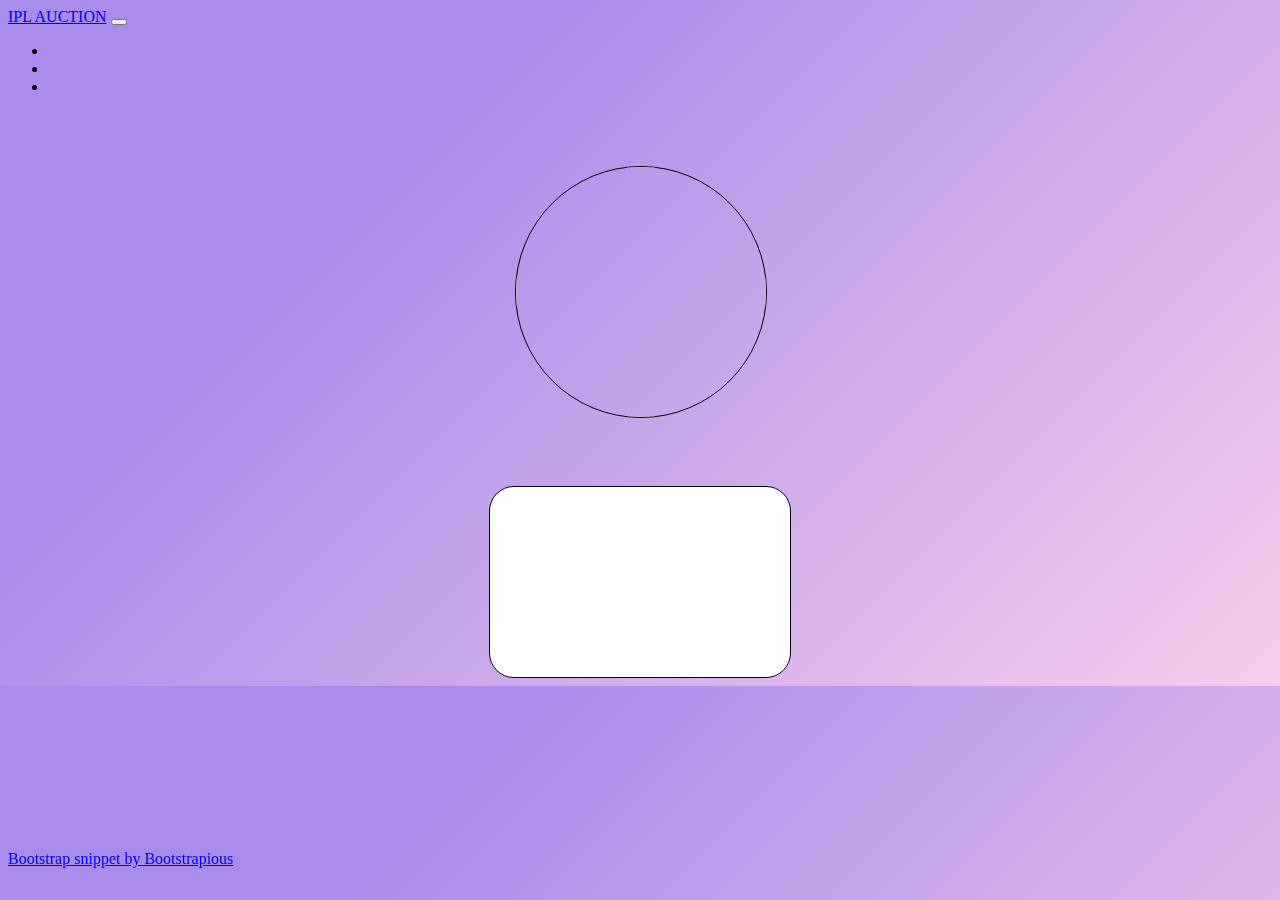
<file: player.html>
<!doctype html>
<html lang="en">
  <head>
    <!-- Required meta tags -->
    <meta charset="utf-8">
    <meta name="viewport" content="width=device-width, initial-scale=1">
    <link href="./player.css" rel="stylesheet"/>
    <!-- Bootstrap CSS -->
    <link href="https://cdn.jsdelivr.net/npm/bootstrap@5.0.2/dist/css/bootstrap.min.css" rel="stylesheet" integrity="sha384-EVSTQN3/azprG1Anm3QDgpJLIm9Nao0Yz1ztcQTwFspd3yD65VohhpuuCOmLASjC" crossorigin="anonymous">

    <title>Player Details</title>
  </head>
  <body>
    <nav class="navbar fixed-top navbar-expand-lg navbar-light bg-light">
        <div class="container-fluid">
          <a class="navbar-brand" href="./index.html">IPL AUCTION</a>
          <button class="navbar-toggler" type="button" data-bs-toggle="collapse" data-bs-target="#navbarSupportedContent" aria-controls="navbarSupportedContent" aria-expanded="false" aria-label="Toggle navigation">
            <span class="navbar-toggler-icon"></span>
          </button>
          <div class="collapse navbar-collapse" id="navbarSupportedContent">
            <ul class="navbar-nav me-auto mb-2 mb-lg-0">
              <li class="nav-item">
                <a class="nav-link active" aria-current="page" href="#"></a>
              </li>
              <li class="nav-item">
                <a class="nav-link" href="#"></a>
              </li>
              <!-- <li class="nav-item dropdown">
                <a class="nav-link dropdown-toggle" href="#" id="navbarDropdown" role="button" data-bs-toggle="dropdown" aria-expanded="false"></a>
                <ul class="dropdown-menu" aria-labelledby="navbarDropdown">
                  <li><a class="dropdown-item" href="#"></a></li>
                  <li><a class="dropdown-item" href="#"></a></li>
                  <li><hr class="dropdown-divider"></li>
                  <li><a class="dropdown-item" href="#"></a></li>
                </ul>
              </li> -->
              <li class="nav-item">
                <a class="nav-link disabled" href="#" tabindex="-1" aria-disabled="true"></a>
              </li>
            </ul>
            <!-- <form class="d-flex">
              <input class="form-control me-2" type="search" placeholder="Search" aria-label="Search">
              <button class="btn btn-outline-success" type="submit">Search</button>
            </form> -->
          </div>
        </div>
      </nav>

      <div class="img-container">
          <img class="player-icon"/>
      </div>
      <div class="text-container">
          <h5 class="player-name"></h5>
          <h6 class="player-team"></h6>
          <p class="player-role"></p>
          <p class="player-price"></p>
          <p class="player-status"></p>
      </div>
      
      <footer class="py-4 bg-dark flex-shrink-0">
        <div class="container text-center">
          <a href="https://bootstrapious.com/snippets" class="text-muted">Bootstrap snippet by Bootstrapious</a>
        </div>
    </footer>
    

    <!-- Optional JavaScript; choose one of the two! -->

    <!-- Option 1: Bootstrap Bundle with Popper -->
    <script src="https://cdn.jsdelivr.net/npm/bootstrap@5.0.2/dist/js/bootstrap.bundle.min.js" integrity="sha384-MrcW6ZMFYlzcLA8Nl+NtUVF0sA7MsXsP1UyJoMp4YLEuNSfAP+JcXn/tWtIaxVXM" crossorigin="anonymous"></script>
    <script src="https://code.jquery.com/jquery-3.6.0.js" integrity="sha256-H+K7U5CnXl1h5ywQfKtSj8PCmoN9aaq30gDh27Xc0jk=" crossorigin="anonymous"></script>
    <script src="./player.js"></script>
    <!-- Option 2: Separate Popper and Bootstrap JS -->
    <!--
    <script src="https://cdn.jsdelivr.net/npm/@popperjs/core@2.9.2/dist/umd/popper.min.js" integrity="sha384-IQsoLXl5PILFhosVNubq5LC7Qb9DXgDA9i+tQ8Zj3iwWAwPtgFTxbJ8NT4GN1R8p" crossorigin="anonymous"></script>
    <script src="https://cdn.jsdelivr.net/npm/bootstrap@5.0.2/dist/js/bootstrap.min.js" integrity="sha384-cVKIPhGWiC2Al4u+LWgxfKTRIcfu0JTxR+EQDz/bgldoEyl4H0zUF0QKbrJ0EcQF" crossorigin="anonymous"></script>
    -->
  </body>
</html>
</file>
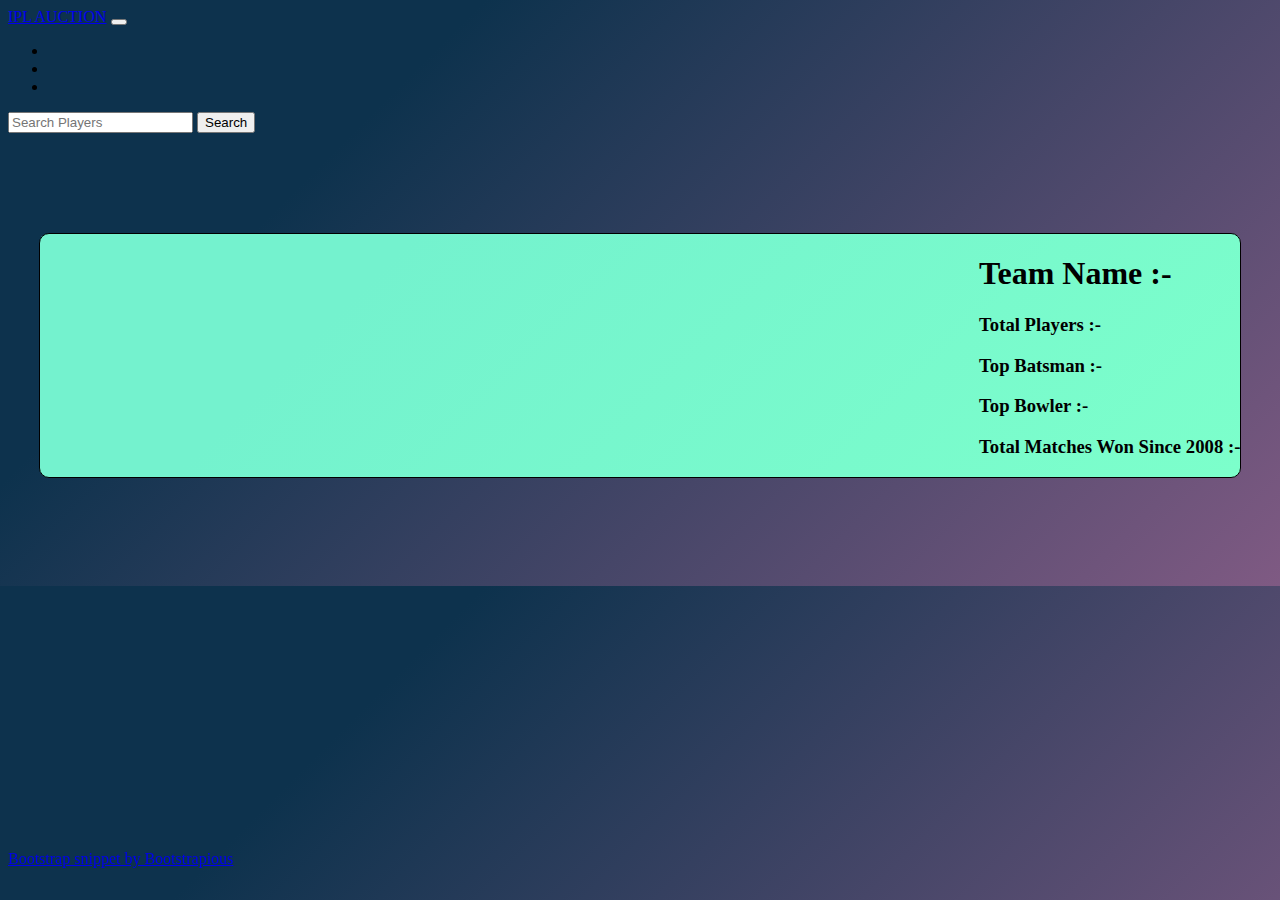
<file: teams.html>
<!DOCTYPE html>
<html lang="en">
  <head>
    <!-- Required meta tags -->
    <meta charset="utf-8">
    <meta name="viewport" content="width=device-width, initial-scale=1">
    <link href="./teams.css" rel="stylesheet"/>
    <!-- Bootstrap CSS -->
    <link href="https://cdn.jsdelivr.net/npm/bootstrap@5.0.2/dist/css/bootstrap.min.css" rel="stylesheet" integrity="sha384-EVSTQN3/azprG1Anm3QDgpJLIm9Nao0Yz1ztcQTwFspd3yD65VohhpuuCOmLASjC" crossorigin="anonymous">

    <title>Teams</title>
  </head>
  <body>
    <nav class="navbar fixed-top navbar-expand-lg navbar-light bg-light">
        <div class="container-fluid">
          <a class="navbar-brand" href="./index.html">IPL AUCTION</a>
          <button class="navbar-toggler" type="button" data-bs-toggle="collapse" data-bs-target="#navbarSupportedContent" aria-controls="navbarSupportedContent" aria-expanded="false" aria-label="Toggle navigation">
            <span class="navbar-toggler-icon"></span>
          </button>
          <div class="collapse navbar-collapse" id="navbarSupportedContent">
            <ul class="navbar-nav me-auto mb-2 mb-lg-0">
              <li class="nav-item">
                <a class="nav-link active" aria-current="page" href="#"></a>
              </li>
              <li class="nav-item">
                <a class="nav-link" href="#"></a>
              </li>
              <!-- <li class="nav-item dropdown">
                <a class="nav-link dropdown-toggle" href="#" id="navbarDropdown" role="button" data-bs-toggle="dropdown" aria-expanded="false"></a>
                <ul class="dropdown-menu" aria-labelledby="navbarDropdown">
                  <li><a class="dropdown-item" href="#"></a></li>
                  <li><a class="dropdown-item" href="#"></a></li>
                  <li><hr class="dropdown-divider"></li>
                  <li><a class="dropdown-item" href="#"></a></li>
                </ul>
              </li> -->
              <li class="nav-item">
                <a class="nav-link disabled" href="#" tabindex="-1" aria-disabled="true"></a>
              </li>
            </ul>
            <form class="d-flex">
              <input class="form-control me-2 search-input-box" type="search" placeholder="Search Players" aria-label="Search">
              <button class="btn btn-outline-success" type="submit">Search</button>
            </form>
          </div>
        </div>
      </nav>
      <div class="team-container">
          <img class="team-img"/>
          <div class="team-text">
              <h1>Team Name :- <h3 class="team-name"></h3></h1>
              <h3>Total Players :- <p class="player-count"></p></h3>
              <h3>Top Batsman :- <p class="top-batsman"></p></h3>
              <h3>Top Bowler :- <p class="top-bowler"></p></h3>
              <h3>Total Matches Won Since 2008 :- <p class="matches-won"></p></h3>
          </div>
      </div>
      <div class="team-card-container">
        <!-- <div class="card" style="width: 18rem;">
            <img src="..." class="card-img-top" alt="...">
            <div class="card-body">
              <h5 class="card-title">Card title</h5>
              <p class="card-text">Some quick example text to build on the card title and make up the bulk of the card's content.</p>
              <a href="#" class="btn btn-primary">Go somewhere</a>
            </div>
          </div> -->
      </div>
      
      <footer class="py-4 bg-dark flex-shrink-0">
        <div class="container text-center">
          <a href="https://bootstrapious.com/snippets" class="text-muted">Bootstrap snippet by Bootstrapious</a>
        </div>
    </footer>

    <!-- Optional JavaScript; choose one of the two! -->

    <!-- Option 1: Bootstrap Bundle with Popper -->
    <script src="https://cdn.jsdelivr.net/npm/bootstrap@5.0.2/dist/js/bootstrap.bundle.min.js" integrity="sha384-MrcW6ZMFYlzcLA8Nl+NtUVF0sA7MsXsP1UyJoMp4YLEuNSfAP+JcXn/tWtIaxVXM" crossorigin="anonymous"></script>
    <script src="https://code.jquery.com/jquery-3.6.0.js" integrity="sha256-H+K7U5CnXl1h5ywQfKtSj8PCmoN9aaq30gDh27Xc0jk=" crossorigin="anonymous"></script>
    <script src="./teams.js"></script>
    <!-- Option 2: Separate Popper and Bootstrap JS -->
    <!--
    <script src="https://cdn.jsdelivr.net/npm/@popperjs/core@2.9.2/dist/umd/popper.min.js" integrity="sha384-IQsoLXl5PILFhosVNubq5LC7Qb9DXgDA9i+tQ8Zj3iwWAwPtgFTxbJ8NT4GN1R8p" crossorigin="anonymous"></script>
    <script src="https://cdn.jsdelivr.net/npm/bootstrap@5.0.2/dist/js/bootstrap.min.js" integrity="sha384-cVKIPhGWiC2Al4u+LWgxfKTRIcfu0JTxR+EQDz/bgldoEyl4H0zUF0QKbrJ0EcQF" crossorigin="anonymous"></script>
    -->
  </body>
</html>
</file>
<file: player.css>
footer{
    height:50px;
    width:100%;
    position:fixed;
    bottom:0px;
}
.img-container{
    margin:70px auto;
    width:250px;
    height:250px;
    border-radius: 50%;
}
.player-icon{
    width:100%;
    height:100%;
    border-radius: 50%;
    border:1px solid black;
}
.text-container{
    margin:0 auto;
    display:flex;
    flex-direction: column;
    justify-content: space-between;
    align-items: center;
    border:1px solid black;
    border-radius: 25px;
    width:300px;
    background-color: white;
}
.player-price{
    color:gray;
}
body{
    background-color: #f8ceec;
    background-image: linear-gradient(315deg, #f8ceec 0%, #a88beb 74%);
}
</file>
<file: teams.css>
footer{
    height:50px;
    width:100%;
    position:fixed;
    bottom:0px;
}
.team-container{
    width:95%;
    height:30%;
    border-radius: 10px;
    border:1px solid black;
    margin:100px auto;
    display:flex;
    justify-content: space-between;
    align-items: center;
    background-color: #7cffcb;
    background-image: linear-gradient(315deg, #7cffcb 0%, #74f2ce 74%);
}
.team-img{
    width:50%;
    height:100%;
    border-radius: 10px;
}
body{
    background-color: #7f5a83;
    background-image: linear-gradient(315deg, #7f5a83 0%, #0d324d 74%);

}
.team-card-container{
    display:flex;
    justify-content:space-between;
    align-items: center;
    flex-wrap: wrap;
}
.card-img-top{
    height:300px;
}
.card{
    margin:50px 10px;
    background-color: #f7b42c;
    background-image: linear-gradient(315deg, #f7b42c 0%, #fc575e 74%);
}
</file>
